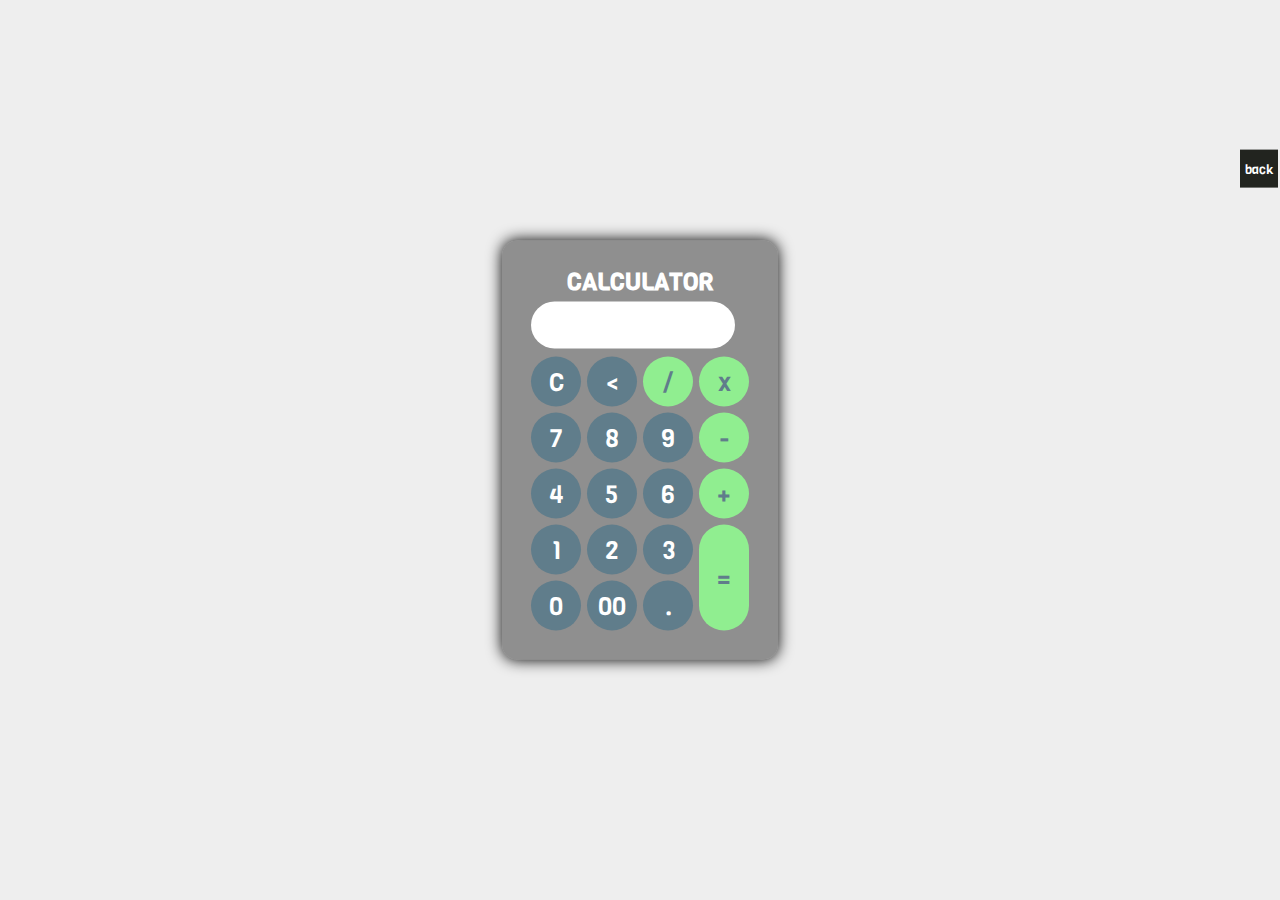
<file: kalkulator.html>
<!DOCTYPE html>
<html>
<head>
	<title>Calculator</title>
	
	<!-- CSS -->
	<link rel="stylesheet" type="text/css" href="styles.css">

	<!-- Font -->
	<link href="https://fonts.googleapis.com/css?family=Viga&display=swap" rel="stylesheet"> 

	<!-- Script -->
	<script src="script.js"></script>
</head>

<body>
	<div class="bg"></div>
		<div class="main">
			<h2>Calculator</h2>
			<form name="form">
				<input class="textarea" name="textarea">
			</form>
				<table>
					<tr>
						<td><input class="button" type="button" value="C" onclick="clean()"></td>
						<td><input class="button" type="button" value="<" onclick="back()"></td>
						<td><input class="button btn-green" type="button" value="/" onclick="insert(' / ')"></td>
						<td><input class="button btn-green" type="button" value="x" onclick="insert(' * ')"></td>
					</tr>
					<tr>
						<td><input class="button" type="button" value="7" onclick="insert(7)"></td>
						<td><input class="button" type="button" value="8" onclick="insert(8)"></td>
						<td><input class="button" type="button" value="9" onclick="insert(9)"></td>
						<td><input class="button btn-green" type="button" value="-" onclick="insert(' - ')"></td>
					</tr>
					<tr>
						<td><input class="button" type="button" value="4" onclick="insert(4)"></td>
						<td><input class="button" type="button" value="5" onclick="insert(5)"></td>
						<td><input class="button" type="button" value="6" onclick="insert(6)"></td>
						<td><input class="button btn-green" type="button" value="+" onclick="insert(' + ')"></td>
					</tr>
					<tr>
						<td><input class="button" type="button" value="1" onclick="insert(1)"></td>
						<td><input class="button" type="button" value="2" onclick="insert(2)"></td>
						<td><input class="button" type="button" value="3" onclick="insert(3)"></td>
						<td rowspan=2><input style="height:106px;" class="button btn-green" type="button" value="=" onclick="equal()"></td>
					</tr>
					<tr>
						<td><input class="button" type="button" value="0" onclick="insert(0)"></td>
						<td><input class="button" type="button" value="00" onclick="insert('00')"></td>
						<td><input class="button" type="button" value="." onclick="insert('.')"></td>
					</tr>
				</table>
			
		</div>
	</div>
<body>
    <button onclick="location.href='index.html'">back</button>
</body>

<style>
    body {
        margin: 0;
        padding: 0;
        position: relative;
        min-height: 100vh;
    }

    button {
        position: absolute;
        top: 20%;
        right: 2px; /* Anda dapat menyesuaikan jarak dari pinggir kanan */
        transform: translateY(-80%);
        padding: 10px 5px;
        background-color: #22241f;
        color: #fff;
        border: none;
        cursor: pointer;
    }
</style>

</body>

</html>
</file>
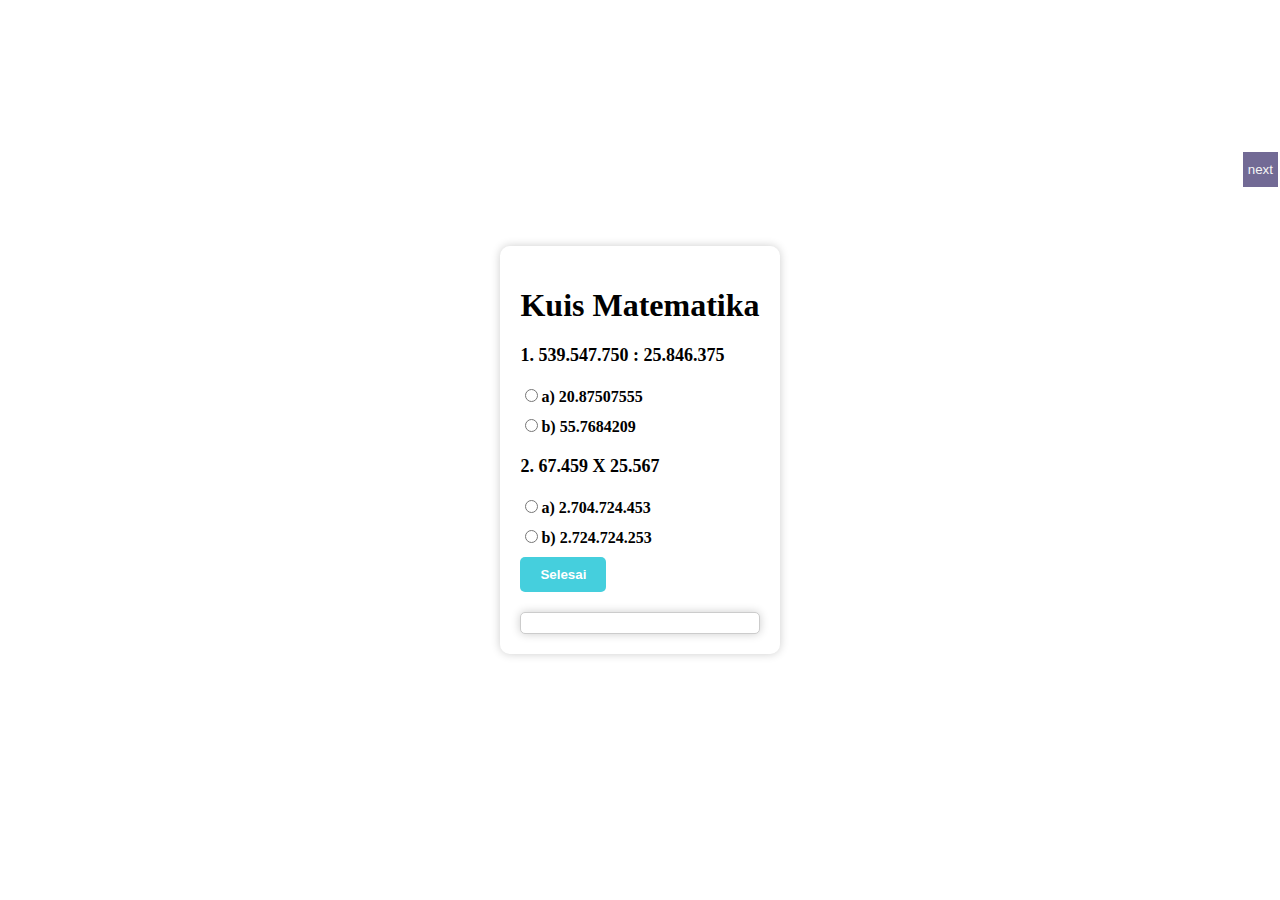
<file: kuis.html>
<!DOCTYPE html>
<html>
<head>
    <title>Kuis Matematika</title>
    	<!-- CSS -->
    <link rel="stylesheet" type="text/css" href="style2.css">
    	<!-- Script -->
	<script src="script2.js"></script>
</head>
<body>
    <div class="container">
        <h1>Kuis Matematika</h1>

        <!-- Pertanyaan 1 -->
        <div class="question-container">
            <p class="question">1. 539.547.750 : 25.846.375</p>
            <label class="answer">
                <input type="radio" name="q1" value="a">a) 20.87507555
            </label>
            <label class="answer">
                <input type="radio" name="q1" value="b">b) 55.7684209
            </label>
            <!-- Kontainer untuk tampilan jawaban benar atau salah -->
            <div class="feedback"></div>
        </div>

        <!-- Pertanyaan 2 -->
        <div class="question-container">
            <p class="question">2. 67.459 X 25.567 </p>
            <label class="answer">
                <input type="radio" name="q2" value="a">a) 2.704.724.453
            </label>
            <label class="answer">
                <input type="radio" name="q2" value="b">b) 2.724.724.253
            </label>
            <!-- Kontainer untuk tampilan jawaban benar atau salah -->
            <div class="feedback"></div>
        </div>

        <!-- Tombol "Selesai" -->
        <input type="submit" id="submit" value="Selesai">

        <!-- Hasil Kuis -->
        <div id="results"></div>
    </div>

<div class="bottom-text" id="congratulations"style="display: none">
    Yayy, kamu hebat! tapi ngerjainnya lama, yuu pakai kalkulator aja.
</div>

<body>
	<button onclick="location.href='kalkulator.html'"> next </button>
</body>

<style>
    body {
        margin: 0;
        padding: 0;
        position: relative;
        min-height: 100vh;
    }

    button {
        position: absolute;
        top: 20%;
        right: 2px; /* Anda dapat menyesuaikan jarak dari pinggir kanan */
        transform: translateY(-80%);
        padding: 10px 5px;
        background-color: #726a95;
        border:2px solid #726a95;
        color: whitesmoke;
        border: none;
        cursor: pointer;
    }
</style>

</html>
</file>
<file: styles.css>
* {
	margin: 0px;
	padding: 0px;
	font-family: "viga";
}

body {
	
	background: whitesmoke;
	height: 637px;
}

.main {
	position: absolute;
	top: 50%;
	left: 50%;
	transform: translateX(-50%) translateY(-50%);
	width: fixed;
	background: rgba(0,0,0,0.4);
	padding: 25px;
	border-radius: 15px;
	box-shadow: 0 0 15px;
}

.main h2 {
	text-align: center;
	color: white;
	text-transform: uppercase;
}

.button {
	width: 50px;
	height: 50px;
	font-size: 25px;
	margin: 2px;
	cursor: pointer;
	border: none;
	background: #607d8b;
	color: white;
	border-radius: 25px;
	
}

.btn-green {
	background:lightgreen;
	color:#607d8b;
}

.textarea {
	width: 204px;
	margin: 4px;
	font-size: 20px;
	padding: 10px;
	border: none;
	color: #607d8b;
	border-radius: 25px;
	text-align: right;
}

*{
    margin: 0;
    padding: 0;
    box-sizing: border-box;
}

/*buat halaman pertama*/
body{
    background-color: #eee;
    font-family: "Century Gothic";
    min-height: 100vh;
    display: flex;
    justify-content: center;
    align-items: center;
}


.title{
    text-align: center;
    text-transform: capitalize;
    color: #726a95;
    margin: 10px 0;
    position: relative;
}

.title::after{
    content: "";
    position: absolute;
    width: 20%; height: 2px;
    background-image: linear-gradient(to left, transparent 5%, #726a95);
    bottom: -10px; left: 50%;
    transform: translate(-50%);
}

.team-row{
    display: flex;
    justify-content: center;
    flex-wrap: wrap;
    padding: 40px 0;
}

.member{
    flex: 1 1 250px;
    margin: 20px;
    text-align: center;
    padding: 20px 10px;
    cursor: pointer;
    max-width: 300px;
    transition: all 0.3s;
}

.member:hover{
    box-shadow: 0 10px 20px rgba(0,0,0,0.1);
    transform: translateY(-20px);
}

.member img{
    display: block;
    width: 150px; height: 150px;
    object-fit: cover;
    border:4px solid #726a95;
    border-radius: 50%;
    margin: 0 auto;
}

.member h2{
    text-transform: uppercase;
    font-size: 24px;
    color: #726a95;
    margin: 15px 0;
}

.member p{
    font-size: 15px;
    color: #838383;
    line-height: 1.6;
}
</file>
<file: style2.css>
/*untuk halaman kuis/
	/* Gaya untuk body */
body {
    background-image: url('https://i.postimg.cc/59mssJfw/Whats-App-Image-2023-11-02-at-07-46-41-a23f166f.jpg'); /* Tambahkan URL gambar latar belakang */
    background-size: cover; /* Mengatur ukuran gambar agar mengisi seluruh latar belakang */
    background-repeat: no-repeat; /* Mencegah pengulangan gambar */
    font-family: "Century Gothic";
    font-weight: 600;
    margin: 0;
    padding:0; /*biar posisi di tengah*/
    display: flex;
    justify-content: center; /* Horizontal centering */
    align-items: center; /* Vertical centering */
    height: 100vh; /* Untuk mengisi tinggi layar penuh sehingga tdk dapat di scroll lgi*/
    
}

/* Gaya untuk kontainer utama kuis */
.container {
    max-width: 2000px; /* Lebar maksimum kontainer yang diperluas */
    margin: 0 auto;
    padding: 20px;
    background: rgb(255, 255, 255, 0.5); /* Warna latar belakang kontainer dengan transparansi */
    border-radius: 10px;
    box-shadow: 0 0 10px rgba(0, 0, 0, 0.2); /* Bayangan kontainer */
}

/* Gaya untuk judul kuis */
h1 {
    text-align: center;
    color: black; /* Warna teks judul */
}

/* Gaya untuk pertanyaan */
.question {
    margin: 20px 0;
    font-size: 18px; /* Ukuran font pertanyaan */
}

/* Gaya untuk pilihan jawaban */
.answer {
    display: block;
    margin: 10px 0;
    font-size: 16px; /* Ukuran font jawaban */
}

/* Gaya untuk tombol "Selesai" */
#submit {
    background-color: #45CFDD;
    color: #fff;
    padding: 10px 20px;
    border: none;
    cursor: pointer;
    border-radius: 5px;
    font-weight: bold;
}

#submit:hover {
    background-color: #A7EDE7;
}

/* Gaya untuk hasil kuis */
#results {
    margin-top: 20px;
    border: 1px solid #ccc;
    background: #fff; /* Warna latar belakang hasil kuis */
    padding: 10px;
    border-radius: 5px;
    box-shadow: 0 0 10px rgba(0, 0, 0, 0.2);
}

.feedback {
    font-weight: bold;
    margin-top: 10px;
}

.correct {
    color: green;
}

.incorrect {
    color: red;
}

/* Gaya untuk teks "Yayy, kamu hebat!" */
.congratulations {
    text-align: center; /* Untuk membuat teks berada di tengah */
    margin-top: 20px auto; /* Jarak dari atas tombol "Selesai" */
    color: black; /* Warna teks */
    display: none; /* Tambahkan ini */
    clear: both;
}
</file>
